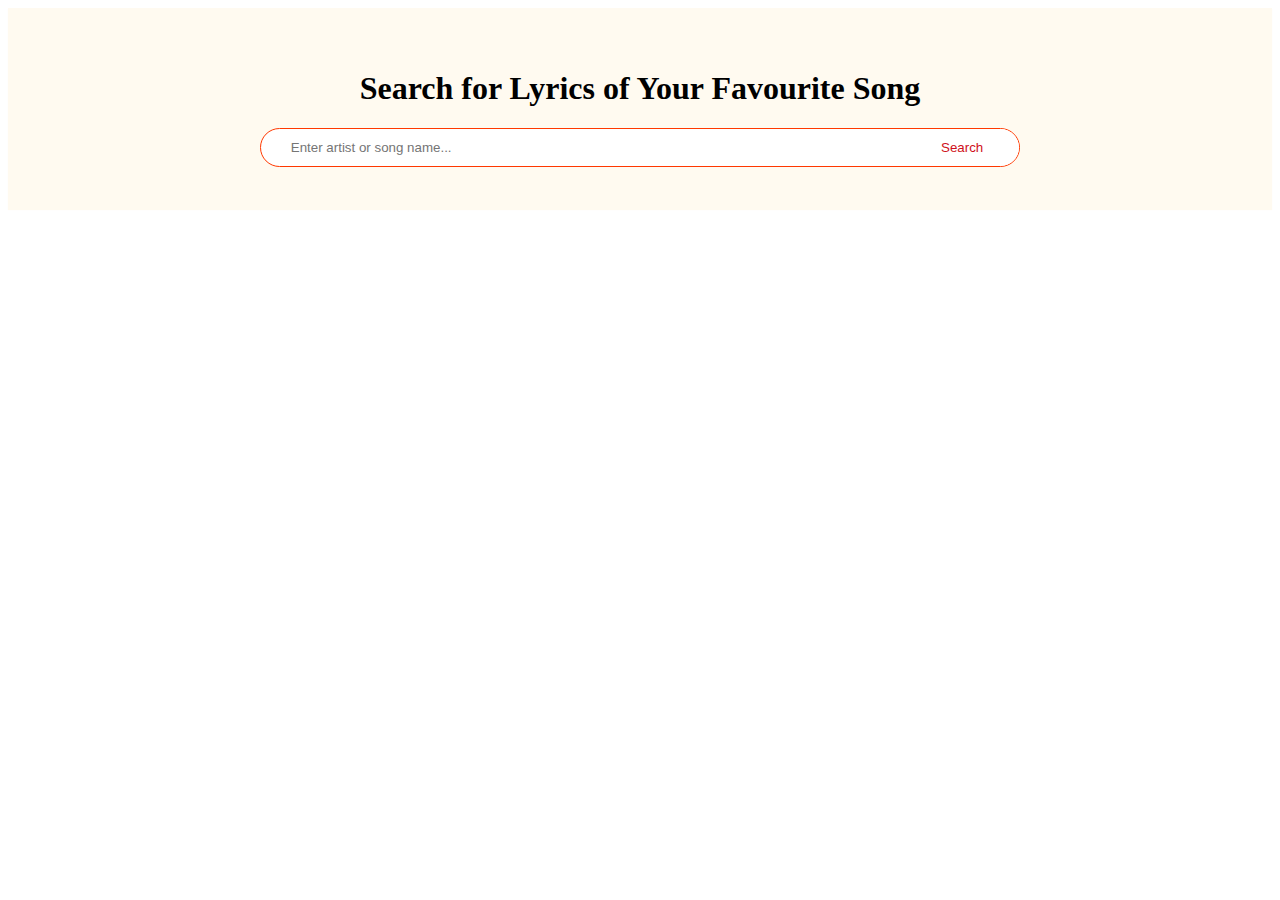
<file: index.html>
<!DOCTYPE html>
<html lang="en">
    <meta charset="UTF-8">
    <meta http-equiv="X-UA-Compatible" content="IE=edge">
    <meta name="viewport" content="width=device-width, initial-scale=1.0">
    <link rel="stylesheet" href="style.css">
    <script src="code.js" defer></script>
    <title>Lyrics Search</title>
</head>
<body>
    <header>
        <h1>Search for Lyrics of Your Favourite Song</h1>
        <form id="form">
            <input type="text" id="search" placeholder="Enter artist or song name...">
            <button id="searchBtn">Search</button>
        </form>
    </header>
    <div id="result">
    </div>
</body>
</html>
</file>
<file: style.css>
@media (min-width: 800px) {
    header {
    display: flex;
    flex-direction: column; 
    align-items: center;        
    justify-content: center;
    background-color: floralwhite;
    height: 200px;
    width: 100%;
    border-bottom: solid 1px floralwhite;
    box-shadow: 0px 1px 1px floralwhite;
}
form {
    border: 1px solid;
    border-color: #ff3800;
    border-radius: 25px;    
    width: 60%;
    display: flex;
    justify-content: space-between;
    background-color: white;   
}
#search:focus{
    outline: none;
}
#search {
    padding-left: 30px;
    border: none;
    border-radius: 25px;
    flex: 6;
    height: 35px;
    background-color:transparent;
    /* text-align: center; */
}
#searchBtn{    
    color: #cf1020;
    padding: none;
    border: none;
    border-radius: 25px;
    flex: 1;
    background-color: white;
}
body{
    display: flex;
    flex-direction: column;
    align-items:center;
}
#result {    
    display:flex;
    flex-direction: column;
    justify-content: space-around;
    align-items: stretch;
    width: 60%;
    flex: 500px;
    margin-top: 30px;
    flex-wrap: wrap;
} 

.resultIndividual{
    display: flex;
    justify-content: space-between;
}
.lyricSearchBtn {
    border-radius: 25px;
    background-color: rgb(255,64,64);
    border: none;
    color: floralwhite;
}
button:active {
    transform: scale(0.95);
  }
  button {
    cursor: pointer;
  }
}
@media (max-width: 800px)    {
    header {
        text-align: center;
        font-size: 12px;
        display: flex;
        flex-direction: column; 
        align-items: center;        
        justify-content: center;
        background-color: floralwhite;
        height: 200px;
        width: 100%;
        border-bottom: solid 1px floralwhite;
        box-shadow: 0px 1px 1px floralwhite;
    }
    form {
        border-color: #ff3800;
        font-size: 15px;
        border: 0.5px solid;
        border-radius: 25px;    
        width: 80%;
        display: flex;
        justify-content: space-between;
        background-color: white;   
    }
    #search:focus{
        outline: none;
    }
    #search {
        padding-left: 15px;
        border: none;
        border-radius: 25px;
        flex: 5;
        height: 25px;
        background-color:transparent;
        /* text-align: center; */
    }
    #searchBtn{
        color: #cf1020;
        font-size: 12px;
        padding: none;
        border: none;
        border-radius: 25px;
        flex: 2;
        background-color: white;
    }
    body{
        display: flex;
        flex-direction: column;
        align-items:center;
    }
    #result {    
        display:flex;
        flex-direction: column;
        justify-content: space-around;
        align-items: stretch;
        width: 90%;
        flex: 500px;
        margin-top: 30px;
        flex-wrap: wrap;
        font-size: 12px;
    } 
    
    .resultIndividual{
        display: flex;
        justify-content: space-between;
    }
    .lyricSearchBtn {
        width: 75px;
        height: 20px;
        border-radius: 25px;
        background-color: rgb(255,64,64);
        border: none;
        color: floralwhite;
    }    
    button:active {
        transform: scale(0.95);
      }
      button {
        cursor: pointer;
      }
}
</file>
